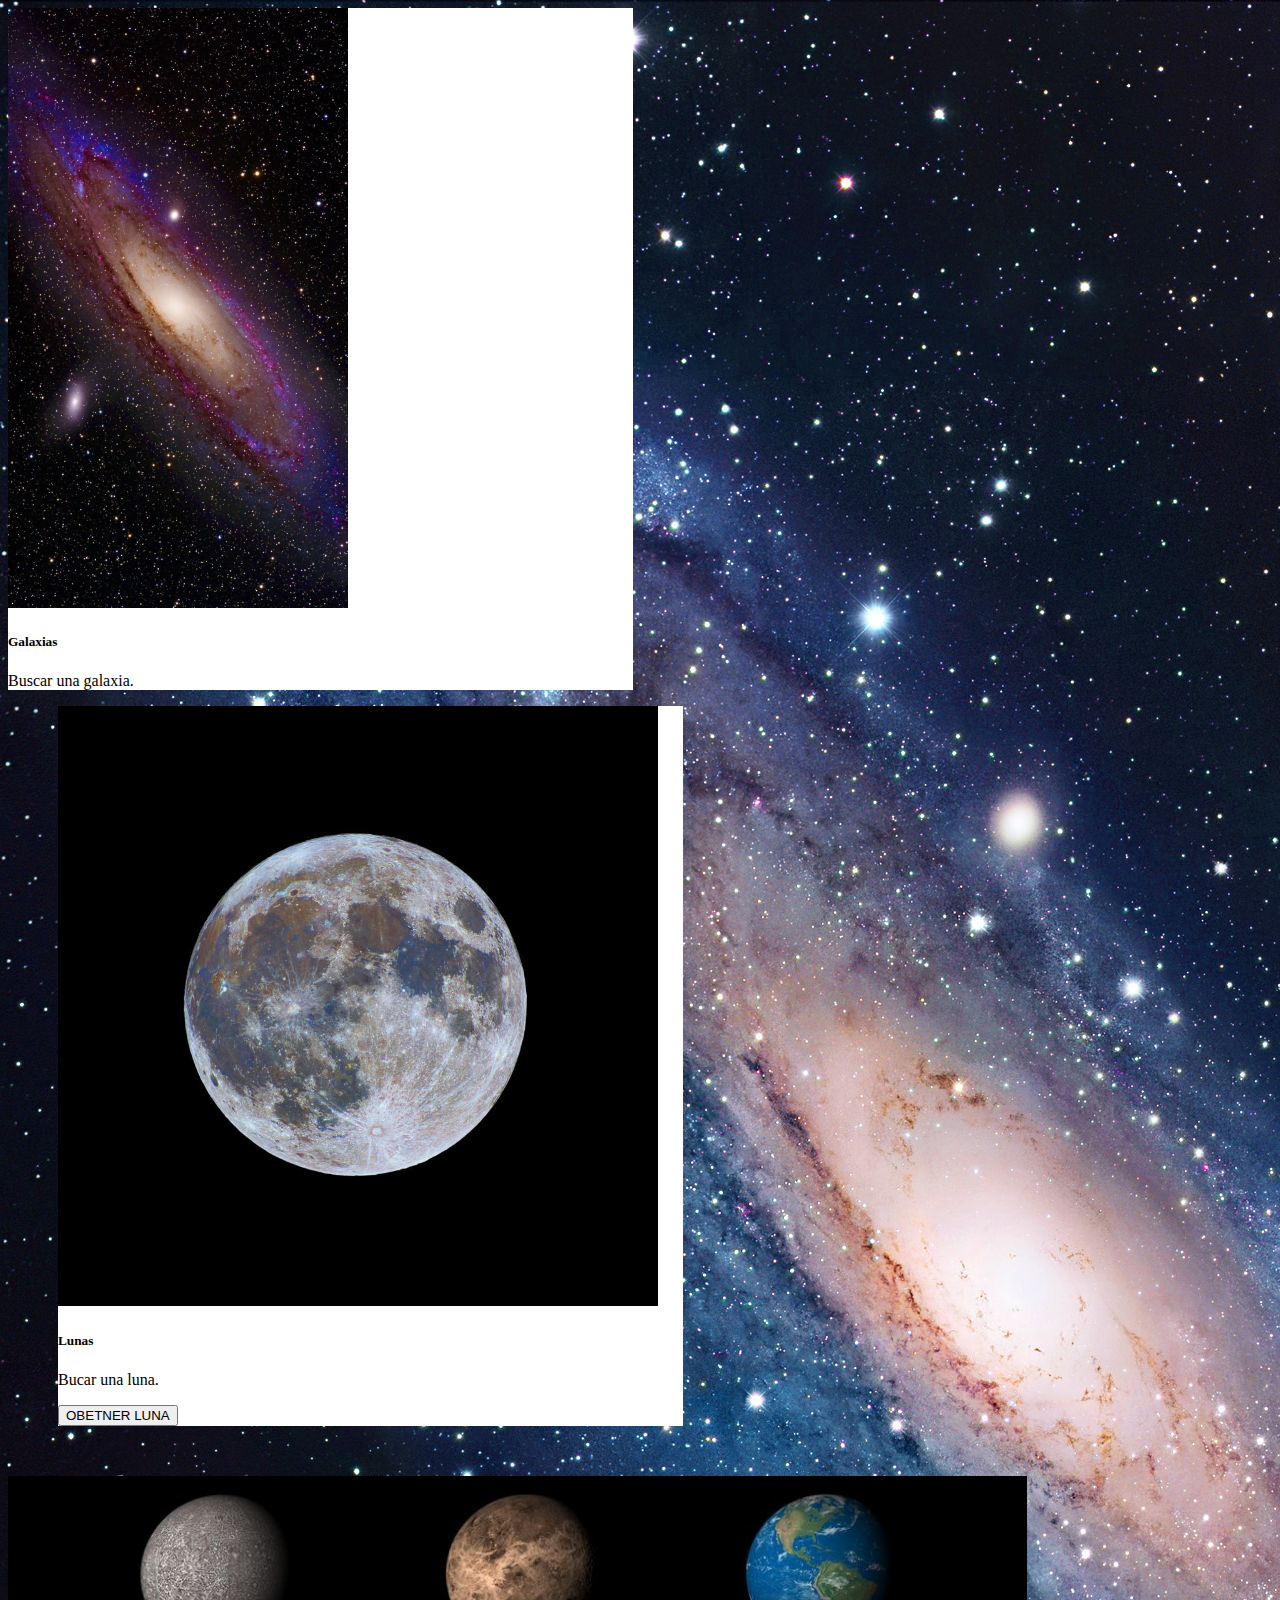
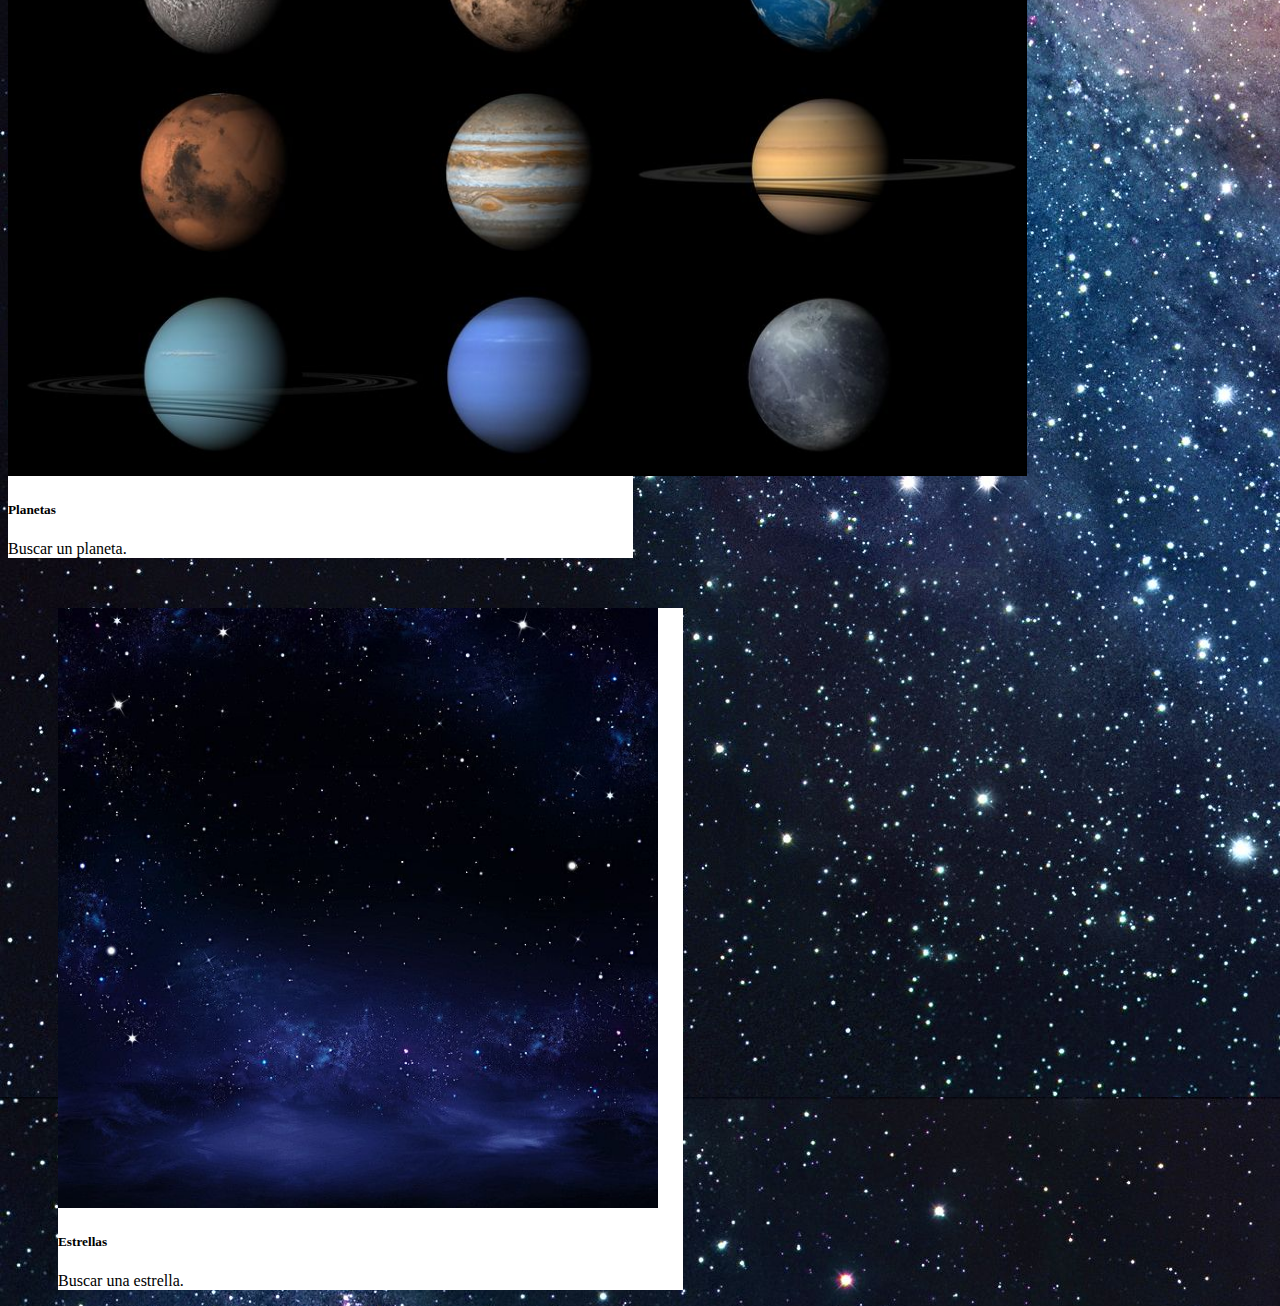
<file: index.html>
<!DOCTYPE html>
<html lang="en">

<head>
  <meta charset="UTF-8">
  <meta http-equiv="X-UA-Compatible" content="IE=edge">
  <meta name="viewport" content="width=device-width, initial-scale=1.0">
  <link href="https://cdn.jsdelivr.net/npm/bootstrap@5.3.0-alpha3/dist/css/bootstrap.min.css" rel="stylesheet"
    integrity="sha384-KK94CHFLLe+nY2dmCWGMq91rCGa5gtU4mk92HdvYe+M/SXH301p5ILy+dN9+nJOZ" crossorigin="anonymous">
  <link rel="shortcut icon" href="/img/icono_sup">
  <link rel="stylesheet" href="/css/style.css">
  <title>Universe</title>
</head>

<body>
  <div class="container">
    <div class="row">
      <div class="card" id="cards">
        <a href=""><img src="/img/galaxia_card.jpeg" class="card-img-top" alt="..." id="cards_img"></a>
        <div class="card-body">
          <h5 class="card-title">Galaxias</h5>
          <p class="card-text">Buscar una galaxia.</p>
        </div>
      </div>
      <div class="card" id="cards2">
        <a href=""><img src="/img/luna_card.jpeg" class="card-img-top" alt="..." id="cards_img"></a>
        <div class="card-body">
          <h5 class="card-title">Lunas</h5>
          <p class="card-text">Bucar una luna.</p>
          <button onclick="luna()">OBETNER LUNA</button>
        </div>
    </div>
  
      <div class="card" id="cards3">
        <a href=""><img src="/img/planetas_card.jpeg" class="card-img-top" alt="..." id="cards_img"></a>
        <div class="card-body">
          <h5 class="card-title">Planetas</h5>
          <p class="card-text">Buscar un planeta.</p>
        </div>
      </div>
      <div class="card" id="cards4">
        <a href=""><img src="/img/estrellas_card.jpeg " class="card-img-top" alt="..." id="cards_img"></a>
        <div class="card-body">
          <h5 class="card-title">Estrellas</h5>
          <p class="card-text">Buscar una estrella.</p>
        </div>
      </div>
  </div>














    <script src="https://cdn.jsdelivr.net/npm/bootstrap@5.3.0-alpha3/dist/js/bootstrap.bundle.min.js"
      integrity="sha384-ENjdO4Dr2bkBIFxQpeoTz1HIcje39Wm4jDKdf19U8gI4ddQ3GYNS7NTKfAdVQSZe"
      crossorigin="anonymous"></script>
    <script src="/js/universe.js"></script>
</body>

</html>
</file>
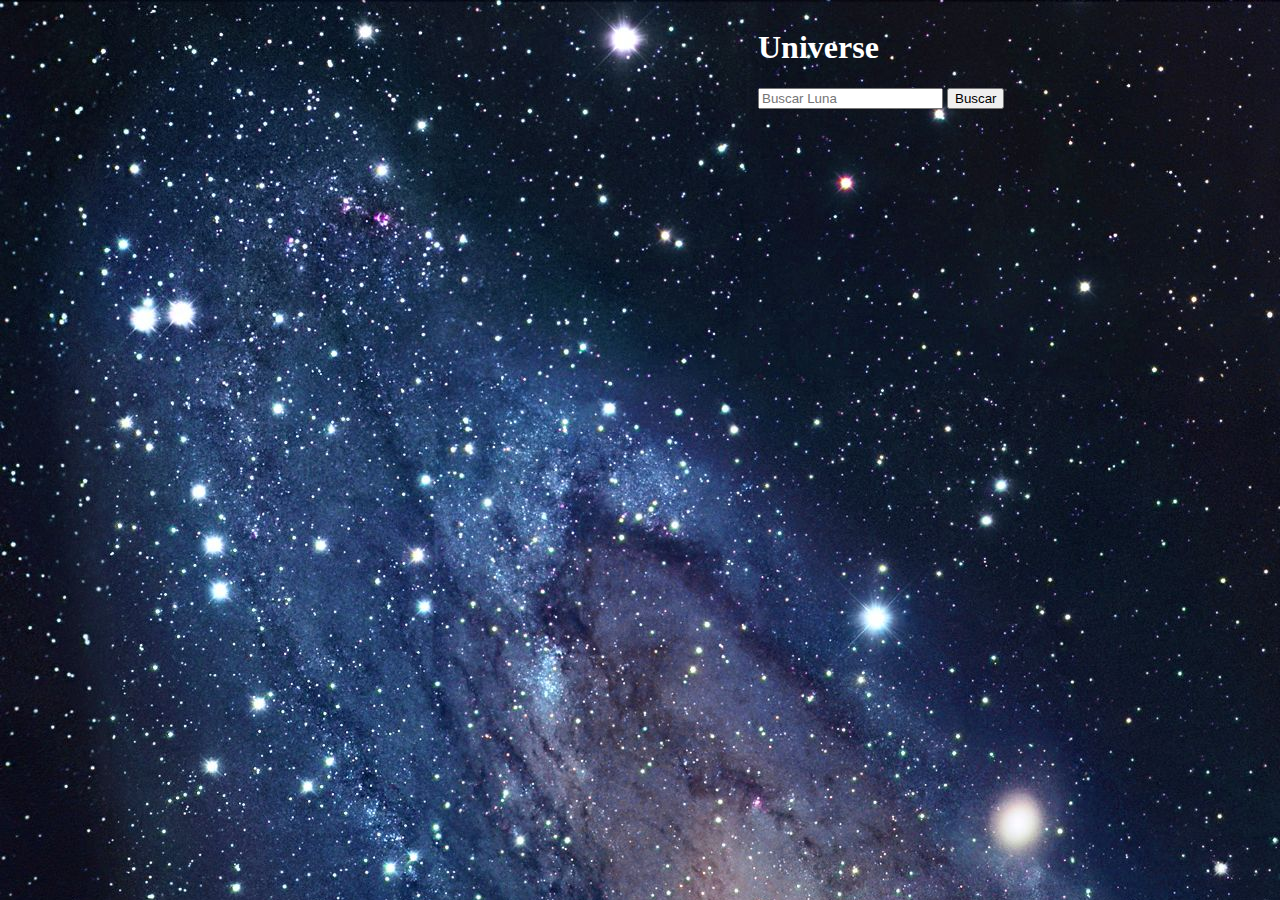
<file: html/luna.html>
<!DOCTYPE html>
<html lang="en">

<head>
    <meta charset="UTF-8">
    <meta http-equiv="X-UA-Compatible" content="IE=edge">
    <meta name="viewport" content="width=device-width, initial-scale=1.0">
    <link href="https://cdn.jsdelivr.net/npm/bootstrap@5.3.0-alpha3/dist/css/bootstrap.min.css" rel="stylesheet"
        integrity="sha384-KK94CHFLLe+nY2dmCWGMq91rCGa5gtU4mk92HdvYe+M/SXH301p5ILy+dN9+nJOZ" crossorigin="anonymous">
    <link rel="shortcut icon" href="/img/icono_sup">
    <link rel="stylesheet" href="/css/style2.css">
    <title>Universe</title>
</head>

<body>
    <nav class="navbar">
        <div class="container">
            <h1 class="navbar-brand" id="let">Universe</h1>
          <form class="d-flex" role="search">
            <input class="form-control me-2" type="search" placeholder="Buscar Luna" aria-label="Search" id="search">
            <button class="btn btn-outline-success" type="submit">Buscar</button>
          </form>
        </div>
      </nav>




















    <script src="https://cdn.jsdelivr.net/npm/bootstrap@5.3.0-alpha3/dist/js/bootstrap.bundle.min.js"
        integrity="sha384-ENjdO4Dr2bkBIFxQpeoTz1HIcje39Wm4jDKdf19U8gI4ddQ3GYNS7NTKfAdVQSZe"
        crossorigin="anonymous"></script>
</body>

</html>
</file>
<file: css/style.css>
body{
    background-image: url(/img/fondo.jpg);
}
.card{
    background-color: white;
    color: black;
    width: 625px;
}
#cards2, #cards4{
    margin-left: 50px;
}
#cards_img{
    height: 600px;
}
#cards3, #cards4{
    margin-top: 50px;
}
</file>
<file: css/style2.css>
body{
    background-image: url(/img/fondo.jpg);
}
#let{
    color: white;
}
#nav_img{
    width: 100px;
}
.navbar{
    display:grid;
    margin-left: 750px;
}
</file>
